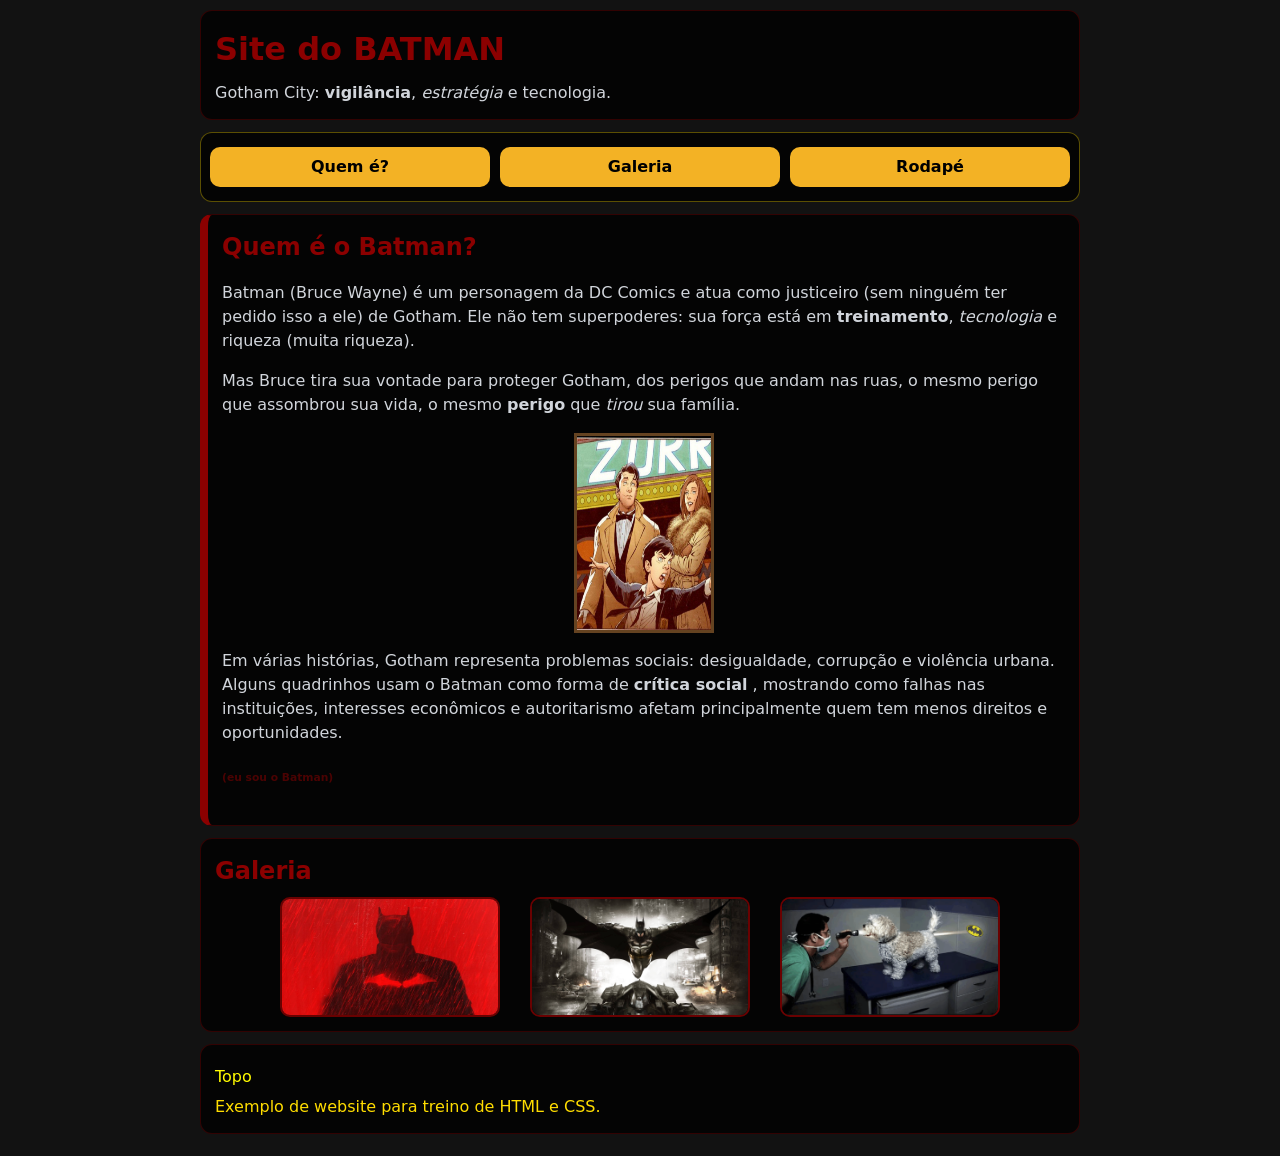
<file: src/index.html>
<!DOCTYPE html>
<html lang="pt-BR">
  <head>
    <meta charset="UTF-8" />
    <meta name="viewport" content="width=device-width, initial-scale=1.0" />
    <title>Site do BATMAN</title>
    <link rel="stylesheet" href="style.css" />
  </head>

  <body id="topo">
    <div class="container" id="pagina">
      <header class="box" id="cabecalho">
        <div class="header-interno">
          <h1 class="titulo">Site do BATMAN</h1>
          <p class="subtitulo">
            Gotham City: <strong>vigilância</strong>, <em>estratégia</em> e
            tecnologia.
          </p>
        </div>
      </header>

      <nav class="box" id="menu">
        <ul class="nav">
          <li><a class="nav-link" href="#apresentacao">Quem é?</a></li>
          <li><a class="nav-link" href="#galeria">Galeria</a></li>
          <li><a class="nav-link" href="#rodape">Rodapé</a></li>
        </ul>
      </nav>

      <main id="conteudo">
        <section class="box" id="apresentacao">
          <h2>Quem é o Batman?</h2>
          <p>
            Batman (Bruce Wayne) é um personagem da DC Comics e atua como
            justiceiro (sem ninguém ter pedido isso a ele) de Gotham. Ele não
            tem superpoderes: sua força está em <strong>treinamento</strong>,
            <em>tecnologia</em> e riqueza (muita riqueza).
          </p>
          <p>
            Mas Bruce tira sua vontade para proteger Gotham, dos perigos que
            andam nas ruas, o mesmo perigo que assombrou sua vida, o mesmo
            <strong>perigo</strong> que <em>tirou</em> sua família.
          </p>
          <div class="family-img">
            <img
              src="../assets/img/quadrofamilia.jpg"
              alt="quadro familia do batman"
            />
          </div>
          <p>
            Em várias histórias, Gotham representa problemas sociais:
            desigualdade, corrupção e violência urbana. Alguns quadrinhos usam o
            Batman como forma de <strong>crítica social</strong>
            , mostrando como falhas nas instituições, interesses econômicos e
            autoritarismo afetam principalmente quem tem menos direitos e
            oportunidades.
          </p>
          <h6>(eu sou o Batman)</h6>
        </section>

        <section class="box" id="galeria">
          <h2>Galeria</h2>
          <div class="gallery" id="galeria-imagens">
            <img
              class="bat-img"
              src="../assets/img/batman1.webp"
              alt="Foto filme batman em vermelho"
            />
            <img
              class="bat-img"
              src="../assets/img/batman2.jpg"
              alt="Foto batman jogo sobre o batmovel"
            />
            <img
              class="bat-img"
              src="../assets/img/batman3.png"
              alt="Foto cachorro batsinal"
            />
          </div>
        </section>
      </main>

      <footer class="box" id="rodape">
        <p>
          <a class="link" href="#topo">Topo</a>
        </p>
        <p>Exemplo de website para treino de HTML e CSS.</p>
      </footer>
    </div>
  </body>
</html>
</file>
<file: src/style.css>
* { /* seletor (global nesse caso), menos especifico = menor prioridade */
    box-sizing: border-box;
}

/* Pesquisar hierarquia na documentação */

body { /* seletor (body nesse caso), mais especifico = maior prioridade */
    margin: 0;
    color: aliceblue;
    background-color: #121212;
    font-family: system-ui, Arial, sans-serif;
    line-height: 1.5;
}

/* id ('#') > class ('.') */

.container {
    width: 900px;
    margin: 0 auto; /* cima baixo , esquerda direita */
    padding: 10px;
}

.box {
    background: rgba(0, 0, 0, 0.75);
    border: 1px solid rgba(139, 0, 0, 0.35); /* vermelho, verde, azul, transparência */
    border-radius: 12px; /* arredondar a bordinha */
    padding: 14px;
    margin-bottom: 12px ;
}

h1, h2 {
    color: rgb(139, 0, 0);
    margin: 0 0 8px;
}

.subtitulo {
    margin: 0;
    color: #d1d5db;
}

p {
    color: #d1d5db; /* amarelo batman (255, 251, 0) */
}

#apresentacao {
    border-left: 8px solid rgb(139, 0, 0);
}

#apresentacao h6 {
    color: rgba(210, 0, 0, 0.35);
}

#menu {
    border: 1px solid rgba(255, 221, 0, 0.35);
}

.nav {  /* classe nav != de tag nav */
    list-style: none; /* tirar estilo da lista */
    margin: 0;  
    padding: 0;
    display: flex; /* estilo de formatação da tela */
    gap: 10px;
    flex-wrap: nowrap; /* passa os elementos para a fora da tela */
    justify-content: center;
}

.nav-link {
    display: inline-block; /* deixa um elemento ao lado do outro, mas com formatação block (ver disposição no w3schools*/
    text-decoration: none;
    color: #000000;
    background: #f3b225; /* dourado do cinto */
    padding: 8px 10px;
    border-radius: 10px;
    font-weight: 700;
    transition: 0.3s ease;
    width: 280px;
    text-align: center;
}

.nav-link:hover {
    background: rgb(255, 221, 0);
    transition: 0.3s ease;
}

.gallery {
    width: 100%;
    display: flex;
    gap: 30px; /* espaçamento de elementos */
    flex-wrap: nowrap;
    justify-content: center;
}

.bat-img {
    width: 220px;
    height: 120px;
    border: 2px solid rgba(139, 0, 0, 0.75);
    border-radius: 10px;
    transition: 0.3s ease;
}

.bat-img:hover {
    transform:scale(2) ;
    border-radius: 10px;
    transition: 0.3s ease;
}

footer p {
    color: rgb(255, 221, 0);
    margin: 6px 0 0;
}

.link {
    color: rgb(255, 251, 0);
    text-decoration: none;
}

.link:hover {
    text-decoration: underline;
}

.family-img {
    border: 3px solid rgba(101, 67, 33, 1.0);
    margin: 0 auto;
    width: 140px;
    height: 200px;
}

.family-img img {
    width: 100%;
    height: 100%;
}
</file>
